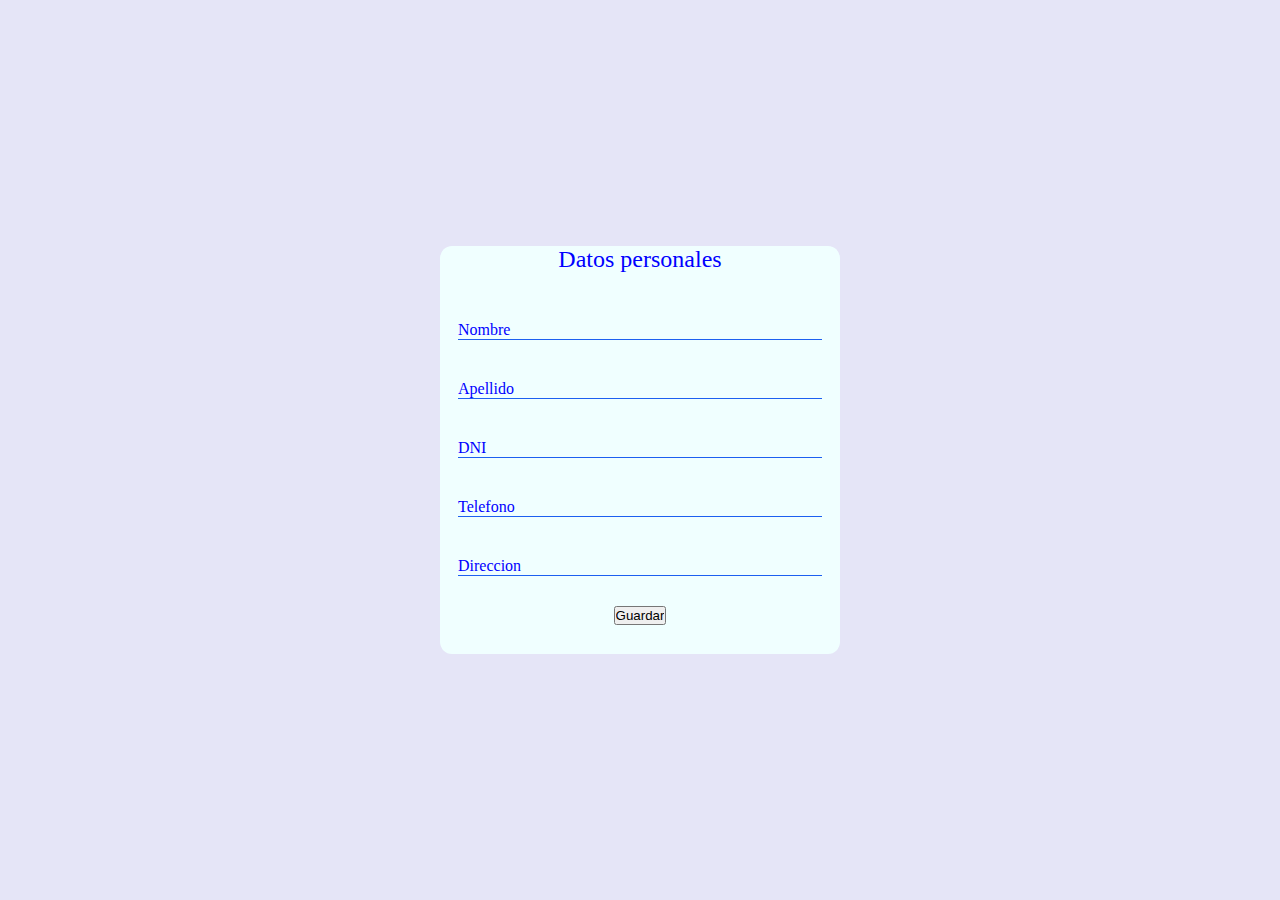
<file: index.html>
<!DOCTYPE html>
<html lang="en">

<head>
    <meta charset="UTF-8">
    <meta http-equiv="X-UA-Compatible" content="IE=edge">
    <meta name="viewport" content="width=device-width, initial-scale=1.0">
    <link rel="stylesheet" href="style.css">
    <link href="https://cdn.jsdelivr.net/npm/bootstrap@5.1.3/dist/css/bootstrap.min.css" rel="stylesheet" integrity="sha384-1BmE4kWBq78iYhFldvKuhfTAU6auU8tT94WrHftjDbrCEXSU1oBoqyl2QvZ6jIW3" crossorigin="anonymous">
    <title>Formulario</title>
</head>

<body>


  
    <form class="form">
        <h2 class="titulo">Datos personales</h2>
        <div class="contenedor">
            <div class="campos">
                <input type="text" id="name" class="input" placeholder="Nombre">
                <span class="line"></span>
            </div>
            <div class="campos">
                <input type="text" id="apellido" class="input" placeholder="Apellido">
                <span class="line"></span>
            </div>
            <div class="campos">
                <input type="text" id="dni" class="input" placeholder="DNI">
                <span class="line"></span>
            </div>
            <div class="campos">
                <input type="text" id="telefono" class="input" placeholder="Telefono">
                <span class="line"></span>
            </div>
            <div class="campos">
                <input type="text" id="direccion" class="input" placeholder="Direccion">
                <span class="line"></span>
            </div>
        </div>
        <div class="btn">
            <input class="btn btn-primary" type="submit" value="Guardar"></input>
        </div>
    </form>







    <script src="https://cdn.jsdelivr.net/npm/@popperjs/core@2.10.2/dist/umd/popper.min.js" integrity="sha384-7+zCNj/IqJ95wo16oMtfsKbZ9ccEh31eOz1HGyDuCQ6wgnyJNSYdrPa03rtR1zdB" crossorigin="anonymous"></script>
    <script src="https://cdn.jsdelivr.net/npm/bootstrap@5.1.3/dist/js/bootstrap.min.js" integrity="sha384-QJHtvGhmr9XOIpI6YVutG+2QOK9T+ZnN4kzFN1RtK3zEFEIsxhlmWl5/YESvpZ13" crossorigin="anonymous"></script>
</body>

</html>
</file>
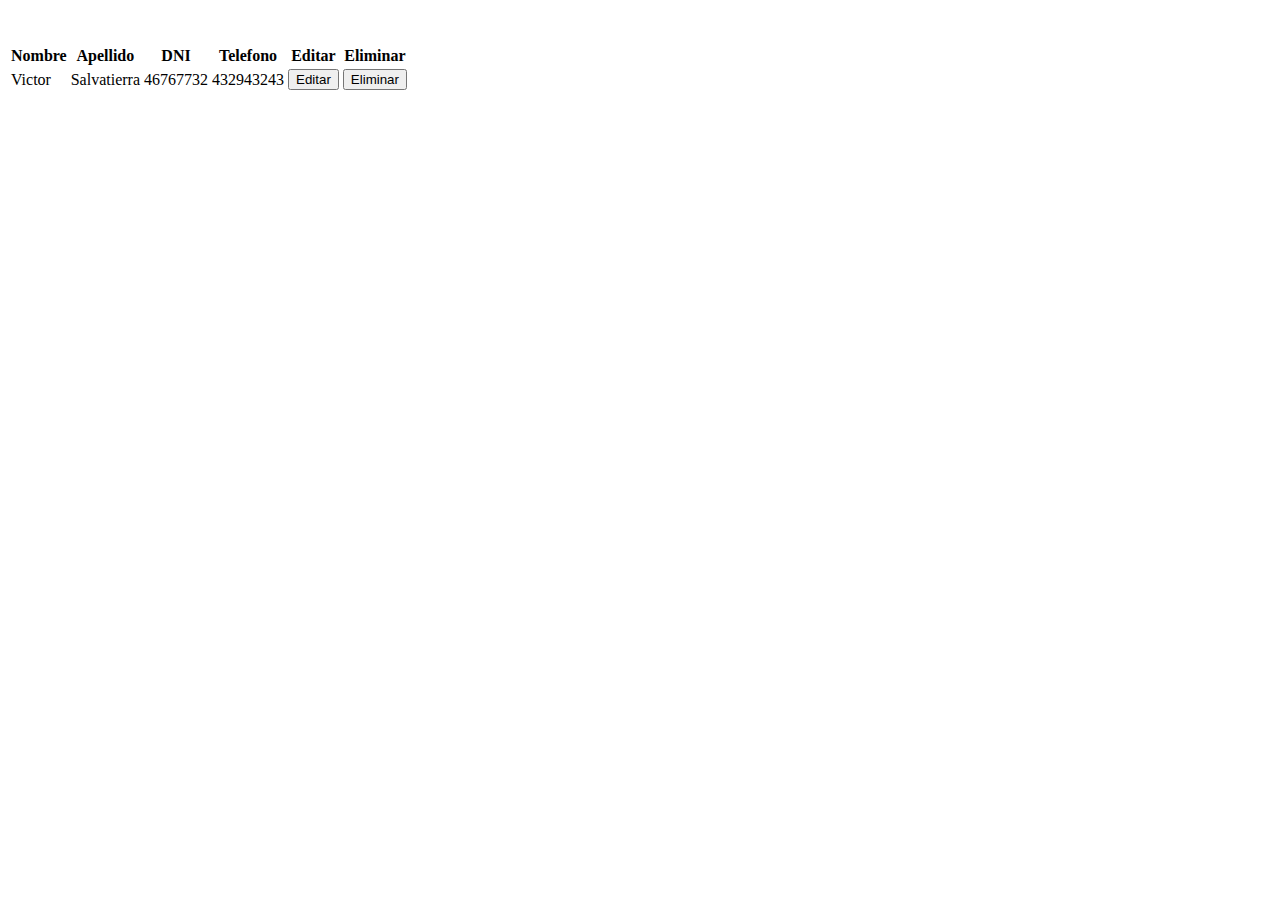
<file: table.html>
<!DOCTYPE html>
<html lang="en">

<head>
    <meta charset="UTF-8">
    <meta http-equiv="X-UA-Compatible" content="IE=edge">
    <meta name="viewport" content="width=device-width, initial-scale=1.0">
    <link href="https://cdn.jsdelivr.net/npm/bootstrap@5.1.3/dist/css/bootstrap.min.css" rel="stylesheet" integrity="sha384-1BmE4kWBq78iYhFldvKuhfTAU6auU8tT94WrHftjDbrCEXSU1oBoqyl2QvZ6jIW3" crossorigin="anonymous">

    <title>Datos</title>
</head>

<body>

    <br><br>
    <table class="table">
        <thead>
            <tr>
                <th>Nombre</th>
                <th>Apellido</th>
                <th>DNI</th>
                <th>Telefono</th>
                <th>Editar</th>
                <th>Eliminar</th>
            </tr>
        </thead>
        <tbody>
            <tr>
                <td>Victor</td>
                <td>Salvatierra</td>
                <td>46767732</td>
                <td>432943243</td>
                <td>
                    <form action="">
                        <input type="submit" value="Editar" class="btn btn-outline-info">
                    </form>

                </td>
                <td>
                    <form action="">
                        <input type="submit" value="Eliminar" class="btn btn-outline-danger">
                    </form>
                </td>
            </tr>
        </tbody>
    </table>
</body>
<script src="https://cdn.jsdelivr.net/npm/@popperjs/core@2.10.2/dist/umd/popper.min.js" integrity="sha384-7+zCNj/IqJ95wo16oMtfsKbZ9ccEh31eOz1HGyDuCQ6wgnyJNSYdrPa03rtR1zdB" crossorigin="anonymous"></script>
<script src="https://cdn.jsdelivr.net/npm/bootstrap@5.1.3/dist/js/bootstrap.min.js" integrity="sha384-QJHtvGhmr9XOIpI6YVutG+2QOK9T+ZnN4kzFN1RtK3zEFEIsxhlmWl5/YESvpZ13" crossorigin="anonymous"></script>

</html>
</file>
<file: style.css>
* {
    margin: 0;
    padding: 0;
    box-sizing: border-box;
}

body {
    background-color: #e5e5f7;
    background-image: radial-gradient(#45bcf7 0.5px, transparent 0.5px), radial-gradient(#45bcf7 0.5px, #e5e5f7 0.5px);
    display: flex;
    min-height: 100vh;
}

.form {
    background-color: azure;
    margin: auto;
    width: 80%;
    max-width: 400px;
    box-shadow: azure;
    text-align: center;
    border-radius: 3%;
}

.titulo {
    font-weight: 300;
    color: blue;
}

.contenedor {
    margin-top: 3em;
    display: grid;
    gap: 2.5em;
}

.campos {
    position: relative;
    color: black;
}

.input {
    width: 91%;
    margin: 0 auto;
    background: none;
    border: none;
    font-size: 1rem;
    color: blue;
    outline: none;
    border-bottom: 1px solid rgb(29, 96, 240);
    font-family: 'Times New Roman', Times, serif;
}

.label {
    color: black;
    cursor: pointer;
    position: absolute;
    top: 1;
    left: 10px;
}

.input::placeholder {
    color: blue;
}

.btn {
    text-align: center;
    margin: 1em auto;
}

.btn-table {
    text-align: center;
}
</file>
